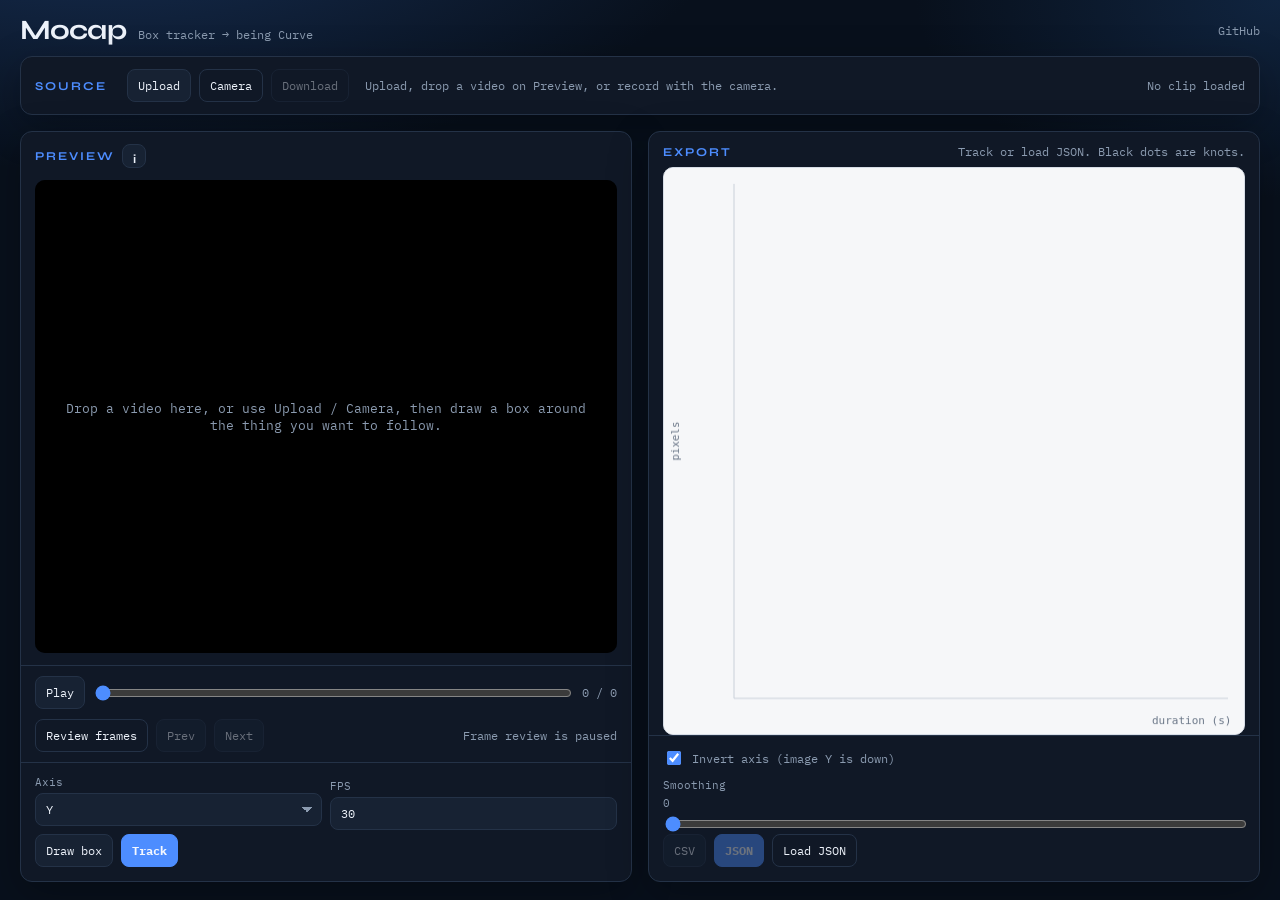
<file: index.html>
<!DOCTYPE html>
<html lang="en">
<head>
  <meta charset="UTF-8" />
  <meta name="viewport" content="width=device-width, initial-scale=1.0" />
  <title>Mocap — box tracker to being Curve</title>
  <meta name="description" content="Track a marker in a video and export a being-compatible spline. Runs in the browser; clips stay on your machine." />
  <link rel="icon" href="favicon.svg" type="image/svg+xml" />
  <link rel="preconnect" href="https://fonts.googleapis.com" />
  <link rel="preconnect" href="https://fonts.gstatic.com" crossorigin />
  <link href="https://fonts.googleapis.com/css2?family=IBM+Plex+Mono:wght@400;500&family=Syne:wght@500;700;800&display=swap" rel="stylesheet" />
  <link rel="stylesheet" href="styles.css" />
</head>
<body>
  <div class="app">
    <header class="top">
      <div class="brand">
        <h1>Mocap</h1>
        <p class="tagline">Box tracker → being Curve</p>
      </div>
      <a class="top-link" href="https://github.com/porsandraostudio/Mocap">GitHub</a>
    </header>

    <section class="source-bar">
      <h2>Source</h2>
      <div class="row">
        <label class="btn">
          Upload
          <input type="file" id="fileInput" accept="video/*" hidden />
        </label>
        <button type="button" class="btn ghost" id="camBtn">Camera</button>
        <button type="button" class="btn ghost" id="downloadClipBtn" disabled>Download</button>
      </div>
      <p class="hint" id="sourceHint">Upload, drop a video on Preview, or record with the camera.</p>
      <div class="top-meta" id="clipMeta">No clip loaded</div>
    </section>

    <main class="stage">
      <section class="bundle">
        <div class="bundle-head">
          <div class="bundle-title">
            <h2>Preview</h2>
            <button type="button" class="icon-btn info-btn" id="trackingTipsBtn" aria-label="Tracking tips" aria-haspopup="dialog" aria-controls="trackingTipsDialog">i</button>
          </div>
        </div>  
        <div class="video-frame" id="videoFrame">
          <video id="video" playsinline muted></video>
          <canvas id="overlay"></canvas>
          <div class="empty" id="emptyState">
            Drop a video here, or use Upload / Camera, then draw a box around the thing you want to follow.
          </div>
        </div>
        <div class="transport">
          <button type="button" class="icon-btn" id="playBtn" title="Play / pause">Play</button>
          <input type="range" id="seek" min="0" max="0" step="0.001" value="0" />
          <span class="time" id="timeLabel">0 / 0</span>
        </div>
        <div class="frame-review" id="frameReview" aria-label="Frame review controls">
          <button type="button" class="btn ghost" id="reviewBtn">Review frames</button>
          <button type="button" class="icon-btn" id="previousFrameBtn" title="Previous frame" aria-label="Previous frame" disabled>Prev</button>
          <button type="button" class="icon-btn" id="nextFrameBtn" title="Next frame" aria-label="Next frame" disabled>Next</button>
          <span class="hint" id="frameLabel">Frame review is paused</span>
        </div>
        <div class="track-tools">
          <div class="row">
            <label class="field grow">
              Axis
              <select id="axis">
                <option value="y">Y</option>
                <option value="x">X</option>
                <option value="xy">X + Y</option>
              </select>
            </label>
            <label class="field grow">
              FPS
              <input type="number" id="fps" value="30" min="1" max="240" step="0.01" />
            </label>
          </div>
          <div class="row">
            <button type="button" class="btn" id="drawBtn">Draw box</button>
            <button type="button" class="btn primary" id="trackBtn">Track</button>
          </div>
          <div class="progress hidden" id="progressWrap">
            <div class="bar" id="progressBar"></div>
            <span id="progressText">Tracking…</span>
          </div>
        </div>
      </section>

      <section class="bundle">
        <div class="curve-head">
          <h2>Export</h2>
          <span class="hint" id="fitHint">Track or load JSON. Black dots are knots.</span>
        </div>
        <canvas id="plot"></canvas>
        <div class="export-tools">
          <label class="check"><input type="checkbox" id="invert" checked /> Invert axis (image Y is down)</label>
          <label class="field">
            Smoothing <span id="smoothLabel">0</span>
            <input type="range" id="smoothing" min="0" max="500" step="1" value="0" />
          </label>
          <div class="row">
            <button type="button" class="btn" id="csvBtn" disabled>CSV</button>
            <button type="button" class="btn primary" id="jsonBtn" disabled>JSON</button>
            <label class="btn ghost">
              Load JSON
              <input type="file" id="jsonInput" accept="application/json,.json" hidden />
            </label>
          </div>
        </div>
      </section>
    </main>
  </div>
  <dialog class="tips-dialog" id="trackingTipsDialog" aria-labelledby="trackingTipsTitle">
    <div class="tips-head">
      <h2 id="trackingTipsTitle">Tracking notes</h2>
      <button type="button" class="icon-btn tips-close" id="closeTrackingTipsBtn" aria-label="Close tracking notes">×</button>
    </div>
    <p class="tips-intro">A few capture choices make a marker much easier to follow:</p>
    <ol class="tips-list">
      <li><strong>Make the marker clearly visible.</strong> A tiny marker covers too few pixels to track reliably; keep it large enough to show clear detail.</li>
      <li><strong>Maximize contrast.</strong> Choose a marker that is much brighter or darker than its nearby background.</li>
      <li><strong>Prefer browser-friendly video.</strong> H.264 MP4 or WebM often decodes more smoothly. Some iPhone MOV clips use HEVC, high resolutions, or variable frame rates that take longer to process.</li>
      <li><strong>Use one distinctive marker.</strong> Avoid similar-looking markers near each other so the tracker has a clear target.</li>
      <li><strong>Record fast motion at a high source frame rate.</strong> Set tracking FPS no higher than the footage's real frame rate; a higher setting cannot restore frames that were not recorded.</li>
      <li><strong>Keep the marker consistent.</strong> Avoid changes in its size, shape, color, focus, and lighting during a recording.</li>
      <li><strong>Draw a tight box.</strong> Include the marker with as little surrounding background as possible.</li>
      <li><strong>Keep it visible.</strong> Avoid occlusion, motion blur, and moving the marker out of frame.</li>
    </ol>
  </dialog>
  <script src="spline.js"></script>
  <script src="tracking.js"></script>
  <script src="media.js"></script>
  <script src="app.js"></script>
</body>
</html>
</file>
<file: styles.css>
/* Mocap UI — source on top, preview and export side by side. */
:root {
  --bg: #08101c;
  --panel: #101826;
  --ink: #eef3fb;
  --muted: #8b9bb0;
  --line: #243247;
  --accent: #4d8dff;
  --accent-hover: #6aa0ff;
  --ghost: #172233;
  --radius: 12px;
  --shadow: 0 12px 40px rgba(0, 0, 0, 0.28);
}

* { box-sizing: border-box; }

html, body {
  margin: 0;
  height: 100%;
  background: var(--bg);
  color: var(--ink);
  font-family: "Syne", sans-serif;
}

body {
  background-image:
    radial-gradient(1100px 480px at 8% -12%, #173056, transparent 58%),
    radial-gradient(700px 380px at 100% 0%, #10243f, transparent 52%);
}

.app {
  max-width: 1440px;
  height: 100%;
  margin: 0 auto;
  padding: 16px 20px 18px;
  display: flex;
  flex-direction: column;
}

.top {
  display: flex;
  align-items: center;
  justify-content: space-between;
  gap: 16px;
  margin-bottom: 12px;
}

.brand {
  display: flex;
  align-items: baseline;
  gap: 12px;
}

.tagline {
  font-family: "IBM Plex Mono", monospace;
  font-size: 12px;
  color: var(--muted);
}

.top-link {
  font-family: "IBM Plex Mono", monospace;
  font-size: 12px;
  color: var(--muted);
  text-decoration: none;
}

.top-link:hover { color: var(--ink); }

h1, h2, p { margin: 0; }

h1 {
  font-size: 28px;
  letter-spacing: -0.03em;
  line-height: 1;
}

.hint, .top-meta, .time, label, select, input, button {
  font-family: "IBM Plex Mono", monospace;
}

.top-meta, .hint, .time {
  color: var(--muted);
  font-size: 12px;
}

h2 {
  font-size: 12px;
  letter-spacing: 0.16em;
  text-transform: uppercase;
  color: var(--accent);
  margin-bottom: 0;
}

.source-bar,
.bundle {
  background: var(--panel);
  border: 1px solid var(--line);
  border-radius: var(--radius);
  box-shadow: var(--shadow);
}

.source-bar {
  display: flex;
  flex-wrap: wrap;
  align-items: center;
  gap: 10px 16px;
  padding: 12px 14px;
  margin-bottom: 16px;
}

.source-bar h2 { margin-right: 4px; }
.source-bar #sourceHint { flex: 1; min-width: 180px; margin: 0; }
.source-bar #sourceHint:empty { display: none; }
.source-bar #clipMeta { margin-left: auto; text-align: right; }

.stage {
  flex: 1;
  min-height: 0;
  display: grid;
  grid-template-columns: minmax(0, 1fr) minmax(0, 1fr);
  gap: 16px;
}

.bundle {
  display: flex;
  flex-direction: column;
  min-height: 0;
  overflow: hidden;
}

.bundle-head,
.curve-head,
.transport,
.track-tools,
.export-tools {
  flex-shrink: 0;
}

.bundle-head h2,
.curve-head h2 {
  white-space: nowrap;
}

.bundle-head,
.curve-head {
  display: flex;
  justify-content: space-between;
  align-items: baseline;
  gap: 12px;
  padding: 12px 14px 0;
}

.bundle-title {
  display: flex;
  align-items: center;
  gap: 8px;
}

.info-btn {
  width: 24px;
  height: 24px;
  min-width: 24px;
  padding: 0;
  border-radius: 50%;
  font-family: "Syne", sans-serif;
  font-size: 14px;
  font-weight: 700;
  line-height: 1;
}

.tips-dialog {
  width: min(560px, calc(100% - 32px));
  max-height: min(84vh, 720px);
  padding: 20px 22px;
  overflow: auto;
  color: var(--ink);
  background: var(--panel);
  border: 1px solid var(--line);
  border-radius: 8px;
  box-shadow: var(--shadow);
}

.tips-dialog::backdrop {
  background: rgba(3, 8, 15, 0.76);
}

.tips-head {
  display: flex;
  align-items: center;
  justify-content: space-between;
  gap: 16px;
}

.tips-close {
  width: 30px;
  height: 30px;
  padding: 0;
  font-size: 20px;
  line-height: 1;
}

.tips-intro {
  margin-top: 14px;
  color: var(--muted);
  font-size: 13px;
}

.tips-list {
  display: grid;
  gap: 12px;
  padding-left: 22px;
  margin: 16px 0 0;
  color: var(--muted);
  font-size: 12px;
  line-height: 1.55;
}

.tips-list li::marker {
  color: var(--accent);
  font-family: "IBM Plex Mono", monospace;
  font-weight: 500;
}

.tips-list strong {
  color: var(--ink);
  font-weight: 700;
}

.curve-head { padding-bottom: 8px; }
.curve-head .hint { text-align: right; }

.video-frame {
  position: relative;
  flex: 1 1 0;
  min-height: 160px;
  margin: 12px 14px 0;
  background: #070b12;
  overflow: hidden;
  border-radius: 10px;
}

video, canvas#overlay {
  position: absolute;
  inset: 0;
  width: 100%;
  height: 100%;
}

video { object-fit: contain; background: #000; }
canvas#overlay { pointer-events: none; }

.video-frame.drawing canvas#overlay { pointer-events: auto; cursor: crosshair; }

.video-frame.drop-hover {
  box-shadow: inset 0 0 0 2px var(--accent);
}

.video-frame.drop-hover::before {
  content: "Drop video to load";
  position: absolute;
  inset: 0;
  z-index: 3;
  display: grid;
  place-items: center;
  pointer-events: none;
  color: var(--ink);
  font-family: "IBM Plex Mono", monospace;
  font-size: 13px;
  letter-spacing: 0.04em;
  background: rgba(8, 16, 28, 0.72);
}

.video-frame.live::after {
  content: "● REC";
  position: absolute;
  top: 12px;
  left: 12px;
  z-index: 2;
  padding: 5px 9px;
  border-radius: 999px;
  border: 1px solid #ff5b5b;
  color: #ff5b5b;
  font-family: "IBM Plex Mono", monospace;
  font-size: 11px;
  letter-spacing: 0.12em;
  background: rgba(7, 11, 18, 0.78);
}

.empty {
  position: absolute;
  inset: 0;
  display: grid;
  place-items: center;
  text-align: center;
  padding: 24px;
  color: var(--muted);
  font-family: "IBM Plex Mono", monospace;
  font-size: 13px;
  pointer-events: none;
}

.empty.hidden { display: none; }

.transport {
  display: flex;
  align-items: center;
  gap: 10px;
  padding: 10px 14px;
  border-top: 1px solid var(--line);
  margin-top: 12px;
}

.transport input[type="range"] {
  flex: 1;
  width: 100%;
  min-width: 0;
  margin: 0;
}

.frame-review {
  display: flex;
  align-items: center;
  flex-wrap: wrap;
  gap: 8px;
  padding: 0 14px 10px;
}

.frame-review .hint {
  margin-left: auto;
  text-align: right;
}

.track-tools,
.export-tools {
  padding: 12px 14px 14px;
  border-top: 1px solid var(--line);
}

.track-tools .field,
.export-tools .field { margin-bottom: 8px; }
.track-tools .field:last-of-type,
.export-tools .field:last-of-type { margin-bottom: 0; }

#plot {
  width: calc(100% - 28px);
  margin: 0 14px;
  flex: 1 1 0;
  min-height: 140px;
  display: block;
  background: #f6f7f9;
  border: 1px solid #d7dde6;
  border-radius: 10px;
}

.row {
  display: flex;
  flex-wrap: wrap;
  gap: 8px;
  align-items: center;
}

.grow { flex: 1; min-width: 0; }

.btn, .icon-btn, select, input[type="number"] {
  background: var(--ghost);
  color: var(--ink);
  border: 1px solid var(--line);
  border-radius: 8px;
  padding: 8px 10px;
  font-size: 12px;
  transition: border-color 0.15s ease, background 0.15s ease, transform 0.12s ease;
}

.btn, .icon-btn { cursor: pointer; }
.btn:hover, .icon-btn:hover {
  border-color: var(--accent);
  background: #1c2c44;
}
.btn:focus-visible, .icon-btn:focus-visible, select:focus-visible, input:focus-visible {
  outline: 2px solid rgba(77, 141, 255, 0.55);
  outline-offset: 1px;
}
.btn.primary {
  background: var(--accent);
  color: #f4f8ff;
  border-color: var(--accent);
  font-weight: 700;
}
.btn.primary:hover { background: var(--accent-hover); border-color: var(--accent-hover); }
.btn.ghost { background: transparent; }
.btn:disabled, .icon-btn:disabled { opacity: 0.4; cursor: not-allowed; transform: none; }
.btn:disabled:hover, .icon-btn:disabled:hover { border-color: var(--line); background: var(--ghost); }

select {
  appearance: none;
  background-image: linear-gradient(45deg, transparent 50%, var(--muted) 50%), linear-gradient(135deg, var(--muted) 50%, transparent 50%);
  background-position: calc(100% - 14px) 50%, calc(100% - 9px) 50%;
  background-size: 5px 5px, 5px 5px;
  background-repeat: no-repeat;
  padding-right: 24px;
}

.field {
  display: flex;
  flex-direction: column;
  gap: 4px;
  font-size: 11px;
  color: var(--muted);
}

.field select, .field input { width: 100%; }

.check {
  display: flex;
  gap: 8px;
  align-items: center;
  font-size: 12px;
  color: var(--muted);
  margin-bottom: 10px;
}

.check input {
  accent-color: var(--accent);
  width: 14px;
  height: 14px;
}

.progress {
  margin-top: 10px;
  height: 28px;
  border: 1px solid var(--line);
  border-radius: 8px;
  position: relative;
  overflow: hidden;
  background: #0c1420;
}

.progress.hidden { display: none; }

.bar {
  position: absolute;
  inset: 0 auto 0 0;
  width: 0%;
  background: linear-gradient(90deg, #2d6adf, var(--accent));
}

.progress.indeterminate .bar {
  width: 30%;
  animation: progress-indeterminate 1.4s ease-in-out infinite;
}

@keyframes progress-indeterminate {
  from { transform: translateX(-110%); }
  to { transform: translateX(340%); }
}

#progressText {
  position: relative;
  z-index: 1;
  display: block;
  padding: 6px 8px;
  font-size: 11px;
  font-weight: 500;
  color: #f4f8ff;
  text-shadow: 0 1px 2px rgba(0, 0, 0, 0.85);
}

input[type="range"] {
  accent-color: var(--accent);
}

@media (max-width: 900px) {
  html, body, .app { height: auto; }
  .brand { flex-wrap: wrap; }
  .stage { grid-template-columns: 1fr; }
  .video-frame { min-height: 220px; }
  #plot { min-height: 220px; }
  .source-bar #clipMeta { margin-left: 0; text-align: left; width: 100%; }
  .curve-head { flex-direction: column; align-items: flex-start; }
  .curve-head .hint { text-align: left; }
}
</file>
